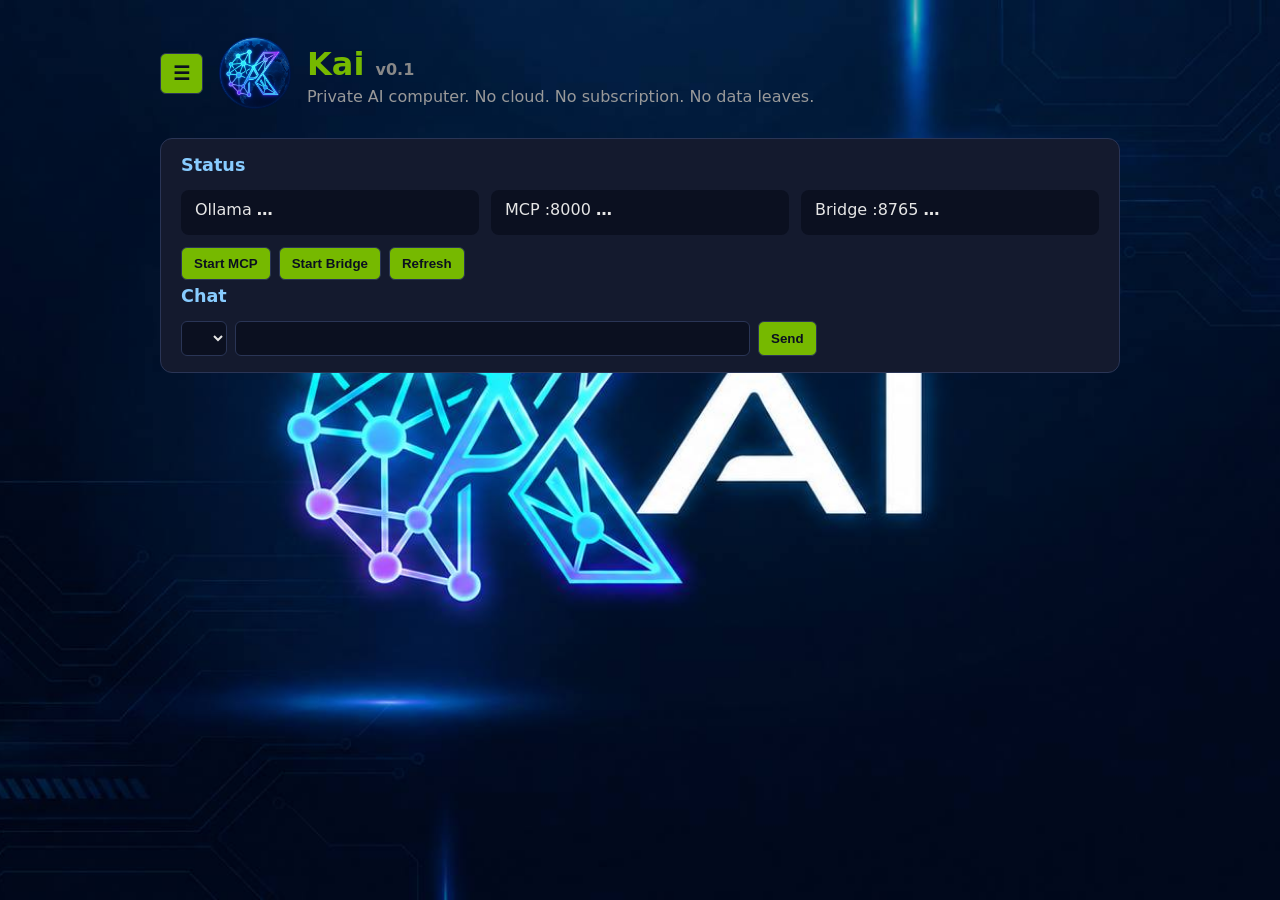
<file: desktop/frontend/index.html>
<!DOCTYPE html>
<html lang="en">
<head>
<meta charset="UTF-8">
<meta name="viewport" content="width=device-width, initial-scale=1.0">
<title>Kai</title>
<link rel="stylesheet" href="styles.css">
</head>
<body data-theme="black">
<header>
  <button id="btn-menu" title="Menu">☰</button>
  <img src="assets/logo.png" alt="Kai" class="logo">
  <div><h1>Kai <span class="ver">v0.1</span></h1>
  <p class="sub" data-i18n="tagline">Private AI computer. No cloud. No subscription. No data leaves.</p></div>
</header>

<nav id="drawer" class="hidden">
  <button data-view="chat" data-i18n="nav_chat">Chat</button>
  <button data-view="history" data-i18n="nav_history">History</button>
  <button data-view="settings" data-i18n="nav_settings">Settings</button>
  <button data-view="about" data-i18n="nav_about">About</button>
</nav>

<section id="view-chat">
  <h2 data-i18n="status">Status</h2>
  <div class="cards">
    <div class="card">Ollama <b id="st-ollama">…</b><div class="small" id="st-models"></div></div>
    <div class="card">MCP :8000 <b id="st-mcp">…</b></div>
    <div class="card">Bridge :8765 <b id="st-bridge">…</b></div>
  </div>
  <div class="row">
    <button id="btn-mcp">Start MCP</button>
    <button id="btn-bridge">Start Bridge</button>
    <button id="btn-refresh" data-i18n="refresh">Refresh</button>
  </div>
  <div class="small" id="repo"></div>
  <h2 data-i18n="chat">Chat</h2>
  <div class="row">
    <select id="model"></select>
    <input id="prompt" type="text" size="60">
    <button id="btn-send" data-i18n="send">Send</button>
  </div>
  <div id="live"></div>
</section>

<section id="view-history" class="hidden">
  <h2 data-i18n="history">History</h2>
  <div class="row"><button id="btn-reload-history" data-i18n="reload">Reload</button></div>
  <div id="sessions"></div>
  <div id="messages"></div>
</section>

<section id="view-settings" class="hidden">
  <h2 data-i18n="settings">Settings</h2>
  <div class="row"><label data-i18n="theme">Background</label>
    <select id="sel-theme">
      <option value="black" data-i18n="theme_black">Black</option>
      <option value="white" data-i18n="theme_white">White</option>
    </select>
  </div>
  <div class="row"><label data-i18n="language">Language</label>
    <select id="sel-lang">
      <option value="en">English</option>
      <option value="pt">Português (Brasil)</option>
    </select>
  </div>
</section>

<section id="view-about" class="hidden">
  <h2 data-i18n="about">About</h2>
  <p data-i18n="about_text">Kai runs its engine, MCP server and Ollama models entirely on your machine.</p>
</section>

<script src="app.js"></script>
</body>
</html>
</file>
<file: desktop/frontend/styles.css>
:root { color-scheme: dark; }
body { font-family: system-ui, sans-serif; max-width: 960px; margin: 24px auto; padding: 0 16px; background: #0b1020 url("assets/background.jpg") no-repeat center top fixed; background-size: cover; color: #e6e6e6; }
header { display: flex; align-items: center; gap: 16px; }
.logo { width: 72px; height: 72px; border-radius: 16px; }
header h1 { color: #76b900; margin-bottom: 0; }
.ver { font-size: 0.5em; color: #888; }
.sub { color: #999; margin-top: 4px; }
section { background: #141a2e; border: 1px solid #2a3556; border-radius: 12px; padding: 16px 20px; margin: 16px 0; }
h2 { color: #88ccff; margin-top: 0; font-size: 1.1em; }
.cards { display: flex; gap: 12px; flex-wrap: wrap; }
.card { flex: 1; min-width: 180px; background: #0b1020; border-radius: 8px; padding: 10px 14px; }
.card b.on { color: #76ff90; }
.card b.off { color: #ff8080; }
.small { color: #888; font-size: 0.85em; margin-top: 6px; word-break: break-all; }
.row { display: flex; gap: 8px; margin-top: 12px; flex-wrap: wrap; }
button, select, input { background: #0b1020; color: #e6e6e6; border: 1px solid #2a3556; border-radius: 6px; padding: 8px 12px; }
button { background: #76b900; color: #0b1020; font-weight: bold; cursor: pointer; }
button:disabled { opacity: 0.5; cursor: wait; }
pre#out { background: #0b1020; border-radius: 8px; padding: 12px; white-space: pre-wrap; min-height: 120px; max-height: 420px; overflow-y: auto; }

/* menu drawer */
#btn-menu { font-size: 1.2em; }
#drawer { display: flex; gap: 8px; }
#drawer.hidden { display: none; }
.hidden { display: none !important; }

/* sequential messages + metadata footers (like the harness shows) */
.msg { margin: 10px 0; max-width: 100%; }
.msg-body { background: #0b1020; border: 1px solid #2a3556; border-radius: 8px; padding: 10px 12px; white-space: pre-wrap; }
.msg.user .msg-body { border-color: #76b900; }
.msg-meta { color: #888; font-size: 0.8em; margin-top: 4px; }
.sess { display: block; margin: 6px 0; }
#messages h3 { color: #88ccff; }

/* indeterminate loading bar (cold-boot warmup) */
.loadbar { height: 8px; background: #0b1020; border: 1px solid #2a3556; border-radius: 4px; overflow: hidden; margin: 8px 0; }
.loadbar-fill { height: 100%; width: 40%; background: #76b900; border-radius: 4px; animation: slide 1.2s ease-in-out infinite; }
@keyframes slide { 0% { margin-left: -40%; } 100% { margin-left: 100%; } }
label { color: #aaa; margin-right: 8px; }

/* light theme */
body[data-theme="white"] { background: #f4f4f4; color: #1a1a1a; }
body[data-theme="white"] section { background: #ffffff; border-color: #ccc; }
body[data-theme="white"] h2, body[data-theme="white"] #messages h3 { color: #005a9e; }
body[data-theme="white"] header h1 { color: #2e7d00; }
body[data-theme="white"] .msg-body { background: #fff; border-color: #ccc; }
body[data-theme="white"] .msg.user .msg-body { border-color: #2e7d00; }
body[data-theme="white"] button, body[data-theme="white"] select, body[data-theme="white"] input { background: #fff; color: #1a1a1a; border-color: #ccc; }
body[data-theme="white"] button { background: #76b900; color: #0b1020; }
body[data-theme="white"] .msg-meta, body[data-theme="white"] .small, body[data-theme="white"] .sub { color: #555; }
</file>
